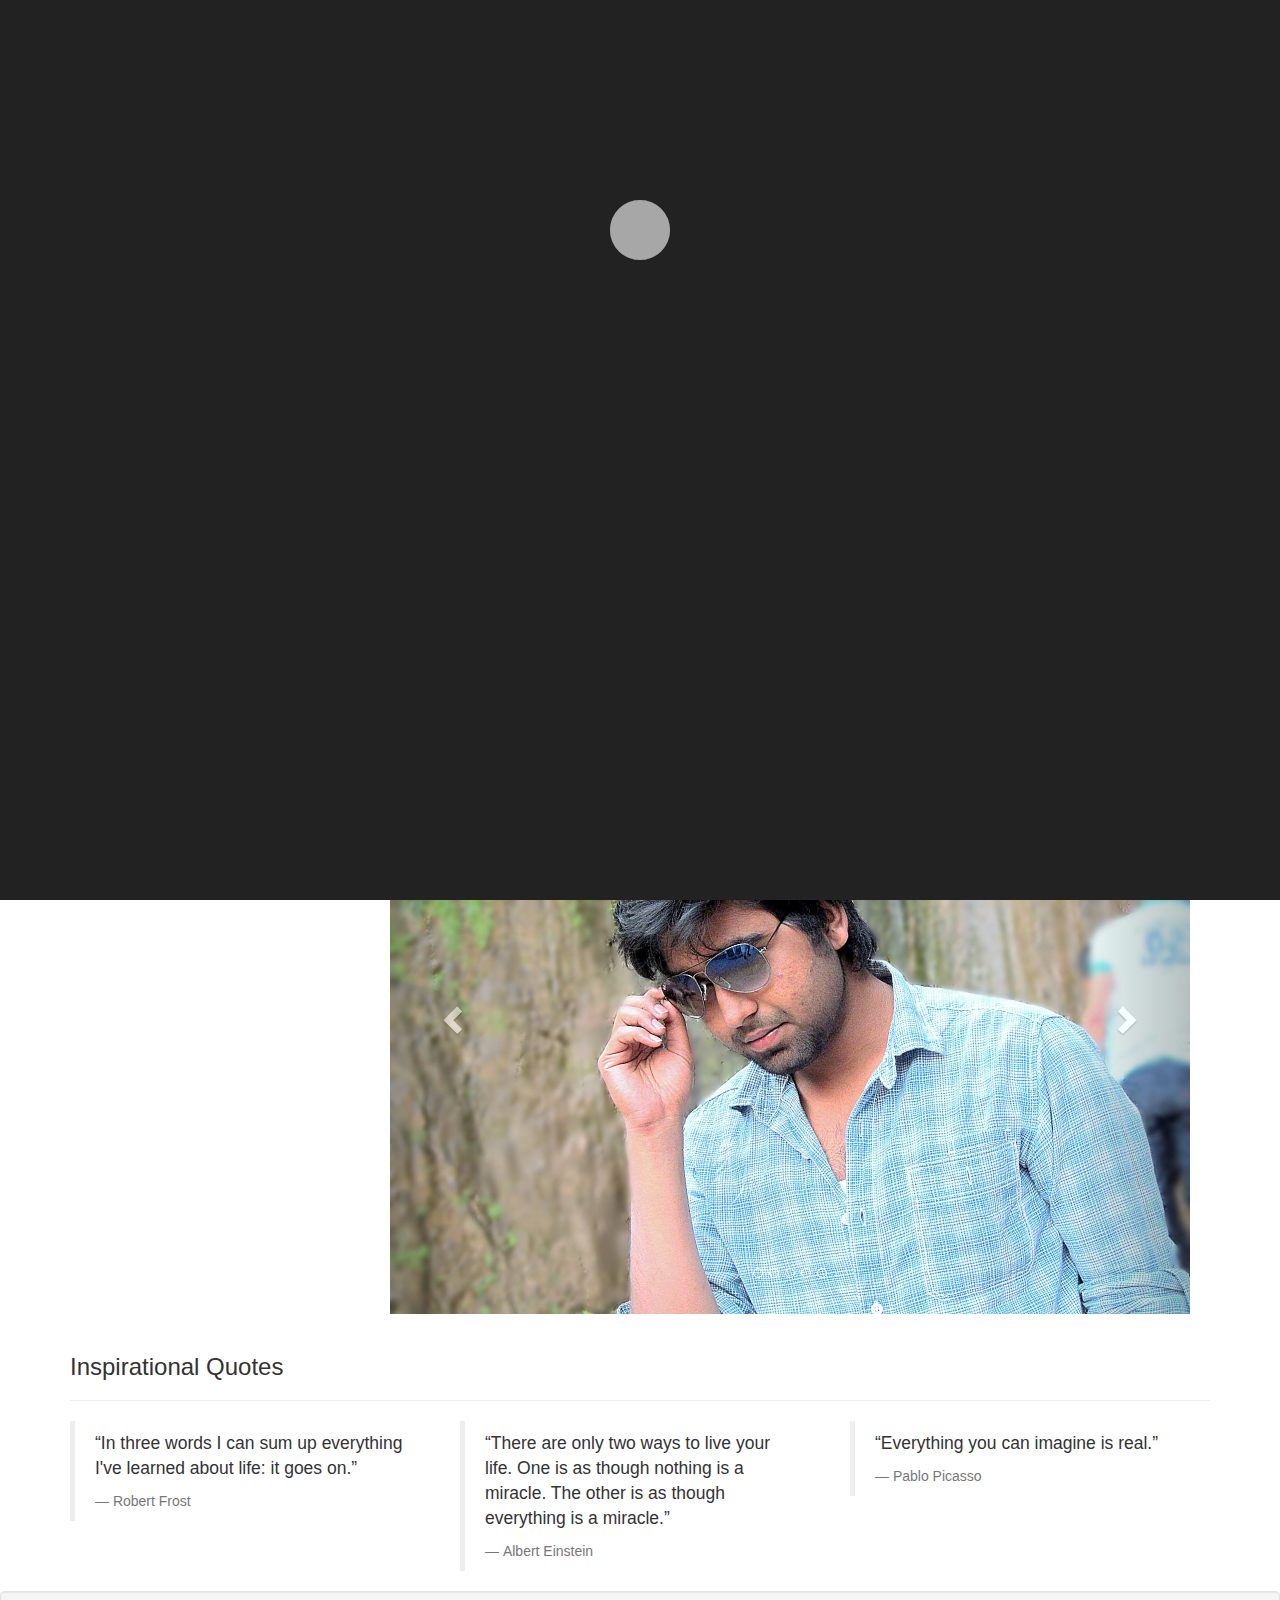
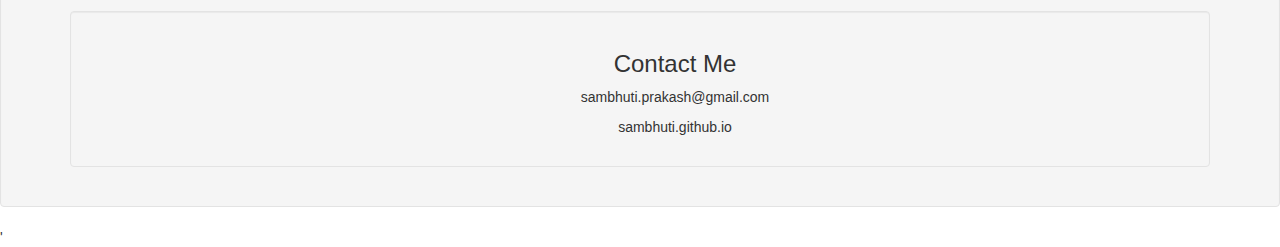
<file: index.html>
<html>
<head lang="en">
    <title>Sambhuti Prakash</title>
    <meta charset="utf-8">
    <meta http-equiv="X-UA-Compatible" content="IE=edge">
    <meta name="viewport" content="width=device-width, initial-scale=1">
    <link rel="stylesheet" href="css/bootstrap.min.css">
     <link rel="stylesheet" href="css/styles.css">
     <link rel="stylesheet" href="css/animate.css">
<style>
    <body{
     padding: 50px;   
    }
    
    </style>
    
    
    </head>
    
    
    <body>
        
        <!-- Loading section -->
        <section class="loading-overlay">
      <div class="spinner">
  <div class="double-bounce1"></div>
  <div class="double-bounce2"></div>
</div>
            </section>
            
        
        
        <!-- loading section ends --> 

       <!-- Navbar --> 
       <nav class="navbar navbar-default navbar-fixed-top" role="navigation" id="myNav">
            <div class="container">
                <div class="navbar-header">
                  <button type="button" class="navbar-toggle" data-toggle="collapse" data-target="#navbar-collapse">
                    <span class="icon-bar"></span>
                    <span class="icon-bar"></span>
                    <span class="icon-bar"></span>
                    <span class="icon-bar"></span>
                
 
                    </button>    
               <a href=" " class="navbar-brand">WebWays</a>     
            
                </div>
                <div class="collapse navbar-collapse" id="navbar-collapse">
                    <a href="" class="btn btn-info  navbar-btn navbar-right">Download Resume</a>
                    <ul class="nav navbar-nav">
                    <li><a href="#whyMe">Why Me</a></li>
                        <li><a href="#Resume">Resume</a></li>
                        <li><a href="#Interests">Interests</a></li>
                        <li><a id="contactMe" href="#contactMe">Contact Me</a></li>
                    
                    </ul>
                
                </div>
            </div>
        </nav>
      
    <!-- jumbotron -->
        
        <div class="jumbotron">
            <div class="container text-center">
              
                <h1 id="jumboText">Sambhuti Prakash</h1>
                <p class="text-center" style="color:black">Web Lover + Developer</p>
                
                <div class="btn-group">
                    <a href="SambhutiPrakash.html" target="_blank" class="btn btn-lg btn-warning">Download Resume</a>
                </div>
            </div>
        </div> <!--End Jumbotron -->
            
    
  
                   <!-- Gallery -->
    <div class="container">
        <section>
            <div class="page-header" id="gallery">
            
            <h3>I Me and Myself</h3>
               
                </div>
              
                
                <div class="carousel slide" id="screenshot-carousel" data-ride="carousel">
                
                    <ol class="carousel-indicators"> 
                     <li data-target="#screenshot-carousel" data-slide-to="0"></li>      
                     <li data-target="#screenshot-carousel" data-slide-to="1"></li>
                     <li data-target="#screenshot-carousel" data-slide-to="2"></li>
                         <li data-target="#screenshot-carousel" data-slide-to="2"></li>
                         <li data-target="#screenshot-carousel" data-slide-to="2"></li>
             </ol>
            
            <div class="carousel-inner">
            
                <div class="item active" >
                    <img class="carouselImage" src="images/i4.jpg" alt="Sambhuti Prakash">
                </div>
                
                <div class="item " >
                    <img class="carouselImage" src="images/i5.jpg" alt="Sambhuti Prakash">
                </div>
                
                <div class="item">
                    <img class="carouselImage" src="images/i6.jpg" alt="Sambhuti Prakash">
                </div>
                  <div class="item">
                    <img class="carouselImage" src="images/i2.jpg" alt="Sambhuti Prakash">
                </div>
                  <div class="item">
                    <img class="carouselImage" src="images/i10.jpg" alt="Sambhuti Prakash">
                </div>
                
                
               
      
            </div>
                     <!-- Left and right controls -->
  <a class="left carousel-control" href="#screenshot-carousel" role="button" data-slide="prev">
    <span class="glyphicon glyphicon-chevron-left" aria-hidden="true"></span>
    <span class="sr-only">Previous</span>
  </a>
  <a class="right carousel-control" href="#screenshot-carousel" role="button" data-slide="next">
    <span class="glyphicon glyphicon-chevron-right" aria-hidden="true"></span>
    <span class="sr-only">Next</span>
  </a>
</div>  
                </div> <!-- end carousel -->
        
        </section>
        </div> <!-- Gallery ends -->
        
        
        
        
    <div class="container">
        <section>
                <div class="page-header" id="feedback">
            <h3>Inspirational Quotes</h3>
            
            </div>
            
            <div class="row">
                <div class="col-lg-4">
                    <blockquote>
                        <p> “In three words I can sum up everything I've learned about life: it goes on.” 
                        
                        
                        </p>
                        <footer>Robert Frost</footer>
                    </blockquote>
                
                </div>
                
                 <div class="col-lg-4">
                    <blockquote>
                        <p> “There are only two ways to live your life. One is as though nothing is a miracle. The other is as though everything is a miracle.” 
                        </p>
                        <footer>Albert Einstein</footer>
                    </blockquote>
                
                </div>
                
                 <div class="col-lg-4">
                    <blockquote>
                        <p> “Everything you can imagine is real.” 
                        
                        
                        </p>
                        <footer>Pablo Picasso</footer>
                    </blockquote>
                
                </div>
            </div>
            </section>
        </div>
        
        
    <!-- call to action -->
        
        <section>

            <div class="well">
                <div class="container text-center" id="contactMe">

            <div id="contactMeSection" class="well">
                <div class="container text-center">

                  <h3>Contact Me</h3>
                    <p class="text-center">sambhuti.prakash@gmail.com</p>
                     <p class="text-center">sambhuti.github.io</p>
                        
                        
                </div>
            </div>
        </section> <!-- Call to action -->'
        
      
 
        
    <script src="js/jquery-2.2.0.min.js"></script>
    <script src="js/bootstrap.min.js"></script>
    <script src="js/script.js"></script>
    </body>
    
</html>
</file>
<file: css/styles.css>
body { 
 
}

.icon {
    
    max-width: 150px;
    margin: 0 auto;
    display: block;
}

.myblog section {
 
    text-align: center;
  margin-top: 0; 
}

p {
    
 text-align: left;   

}

#jumboText { color: ;

              margin-top: 300px;
    font-family: monospace;
}
    .jumbotron {
                    background-image: url(../images/rest.jpg);
        background-size: cover;
        color: white;
        background-attachment: fixed;
        min-height: 600px;
        margin-top: 0px;
        margin-bottom: 8px;
        text-emphasis-position: below;
    }
.carousel {
                padding-bottom: 20px;
                max-height: 600px;
              margin-left: 20px;
    margin-right: 20px;
    
                float: right;
            
    
}

<!-- Smaller than standard 960 (devices and browsers) */ -->
@media only screen and (max-width: 959px) {}

.carouselImage{
                
    max-height: 600px; width: 100%;
    background-attachment: scroll;
}

/*starat section loading overlay */ 

    .loading-overlay
{
    background: #222;
    color: #fff;
    position: fixed;
    left: 0;
    top: 0;
    width: 100%;
    height: 100%;
    z-index: 99999;
   
    
    
    
}
    
.spinner {
  width: 60px;
  height: 60px;

  position: relative;
  margin: 100px auto;
}

.double-bounce1, .double-bounce2 {
  width: 100%;
  height: 100%;
  border-radius: 50%;
  background-color: white;
  opacity: 0.6;
  position: absolute;
  top: 100px;
  left: 0;
  
  -webkit-animation: sk-bounce 2.0s infinite ease-in-out;
  animation: sk-bounce 2.0s infinite ease-in-out;
}

.double-bounce2 {
  -webkit-animation-delay: -1.0s;
  animation-delay: -1.0s;
}

@-webkit-keyframes sk-bounce {
  0%, 100% { -webkit-transform: scale(0.0) }
  50% { -webkit-transform: scale(1.0) }
}

@keyframes sk-bounce {
  0%, 100% { 
    transform: scale(0.0);
    -webkit-transform: scale(0.0);
  } 50% { 
    transform: scale(1.0);
    -webkit-transform: scale(1.0);
  }
}


/*end section  loading overlay */


#header {
        
    background-color: black;
    
    width: 100%;
    height: 60px;
   left: 0;
    padding: 0.25em 0.625em;
    color: white;
    font-style: normal;
    font-feature-settings: normal;
    position: fixed;
    font-size: 14pt;
    margin: 0 auto;
 
    
    
}

.i{
    
    color: teal;
}

#bgimage {height: 540px; 
    width:1366px;  
    margin: 60px auto;
    background-position: center; 
    background-size:1000px 100px; 
    position: absolute;
    color: white;
}

#centerContent{
    top:300px;   
    position: absolute;
    color: skyblue;
    margin-left: 600px;
    font-size: 18pt;
    font-family: cursive;
    
    
}

#content{
        margin: 800px auto;
    float: right;
   
    
    color: teal;
}



@-webkit-keyframes rotateInDownRight {
  from {
    -webkit-transform-origin: right bottom;
    transform-origin: right bottom;
    -webkit-transform: rotate3d(0, 0, 1, 45deg);
    transform: rotate3d(0, 0, 1, 45deg);
    opacity: 0;
  }

  to {
    -webkit-transform-origin: right bottom;
    transform-origin: right bottom;
    -webkit-transform: none;
    transform: none;
    opacity: 1;
  }
}
.animated {
  -webkit-animation-duration: 1s;
  animation-duration: 1s;
  -webkit-animation-fill-mode: both;
  animation-fill-mode: both;
}

.animated.infinite {
  -webkit-animation-iteration-count: infinite;
  animation-iteration-count: infinite;
}

.animated.hinge {
  -webkit-animation-duration: 2s;
  animation-duration: 2s;
}


@keyframes rotateInDownRight {
  from {
    -webkit-transform-origin: right bottom;
    transform-origin: right bottom;
    -webkit-transform: rotate3d(0, 0, 1, 45deg);
    transform: rotate3d(0, 0, 1, 45deg);
    opacity: 0;
  }

  to {
    -webkit-transform-origin: right bottom;
    transform-origin: right bottom;
    -webkit-transform: none;
    transform: none;
    opacity: 1;
  }
}

.rotateInDownRight {
  -webkit-animation-name: rotateInDownRight;
  animation-name: rotateInDownRight;
}
</file>
